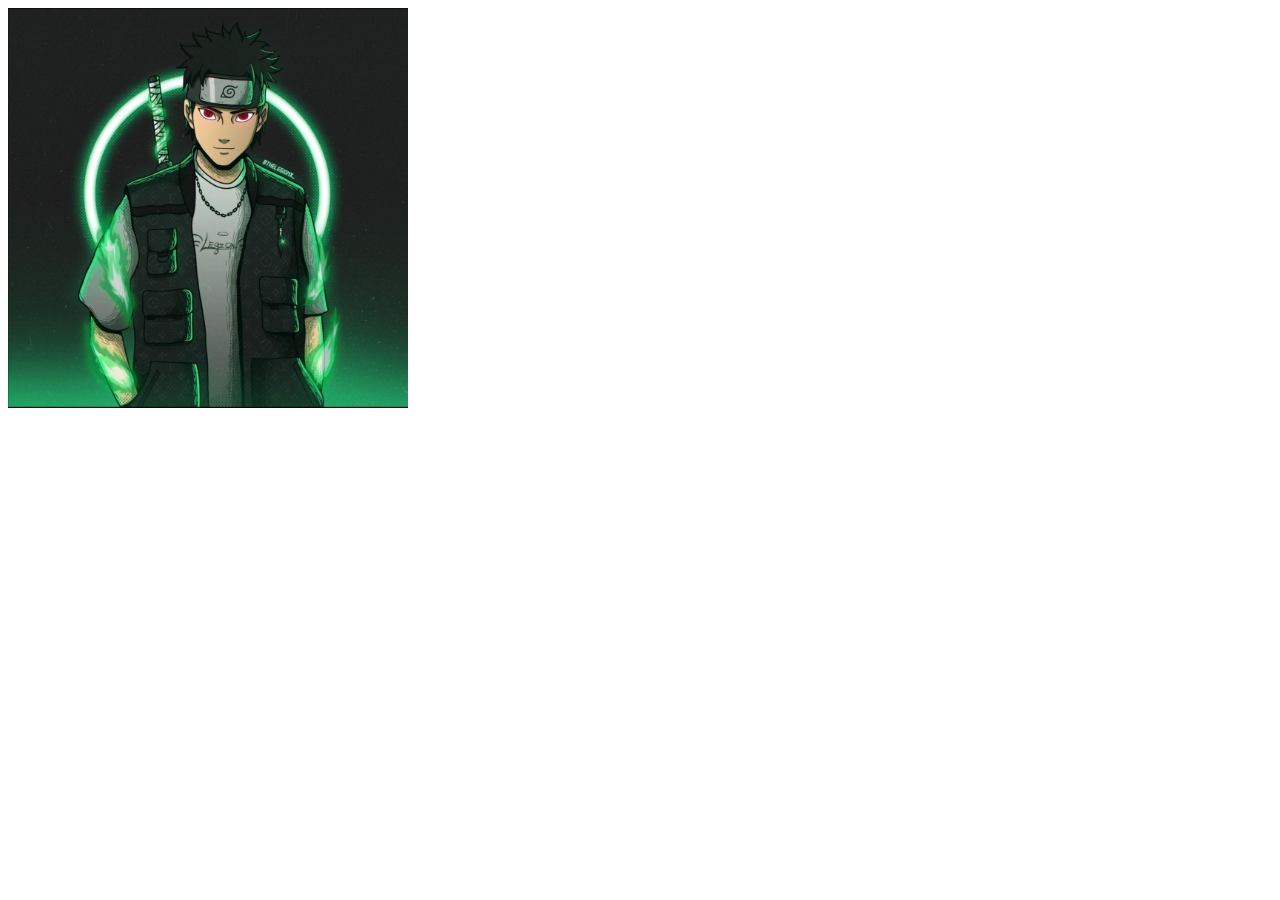
<file: index.html>
<!DOCTYPE html>
<html lang="en">
<head>
    <meta charset="UTF-8">
    <meta http-equiv="X-UA-Compatible" content="IE=edge">
    <meta name="viewport" content="width=device-width, initial-scale=1.0">
    <title>ჩემი საიტი</title>
    <link rel="stylesheet" href="style.css">
    <link rel="icon" type="image/x-icon" href="minato and kushina.ico">
<!--
    <style>
        body
        {
            background-color: brown;
        }
        h1
        {
            color: blue;
        }
    </style>
-->
</head>

<body>
    <img src="shisui.jpg" width="400px" height="400px" usemap="#work_map">
    <map name="work_map">
        <area shape="rect" coords="70, 55, 325, 280" href="http://www.example.com/">
    </map>
    
    <!--
    <h1>CSS</h1>
    <h1><a href="https://www.youtube.com/" target="_blank">link</a></h1> target blank- axal tabshi gaxsna

    -->
    
    <!--
    <h1 style="background-color: brown; color:rgb(156, 214, 214)">სათაური</h1>
    <h2 style="color: rgb(126, 160, 92)">txt</h2>
    <h1 style="background-color: #ff9900;">with#</h1>
    <h1 style="font-family: Georgia, 'Times New Roman', Times, serif;">font test</h1>
    <h1 style="font-size: 35px">font size test</h1>
    <h1 style="text-align: right;">mxareebis test</h1>
    <img src="shisui.jpg" alt="shisui" 
        style="width: 200px; height: 200px;">>
    -->
    
    <!--
    <h1>სათაური</h1>
    <h2>სათაური</h2>
    <h3>სათაური</h3>
    <h4>სათაური</h4>
    <h5>სათაური</h5>
    <h6>სათაური</h6>

    <p title="პარაგრაფია ეს ბიჭო">პარაგრაფი</p>
    <img src="images.jpeg" alt="error">
    <pre>
    me nika var
        Hello       Word
    </pre>-->

</body>
</html>
</file>
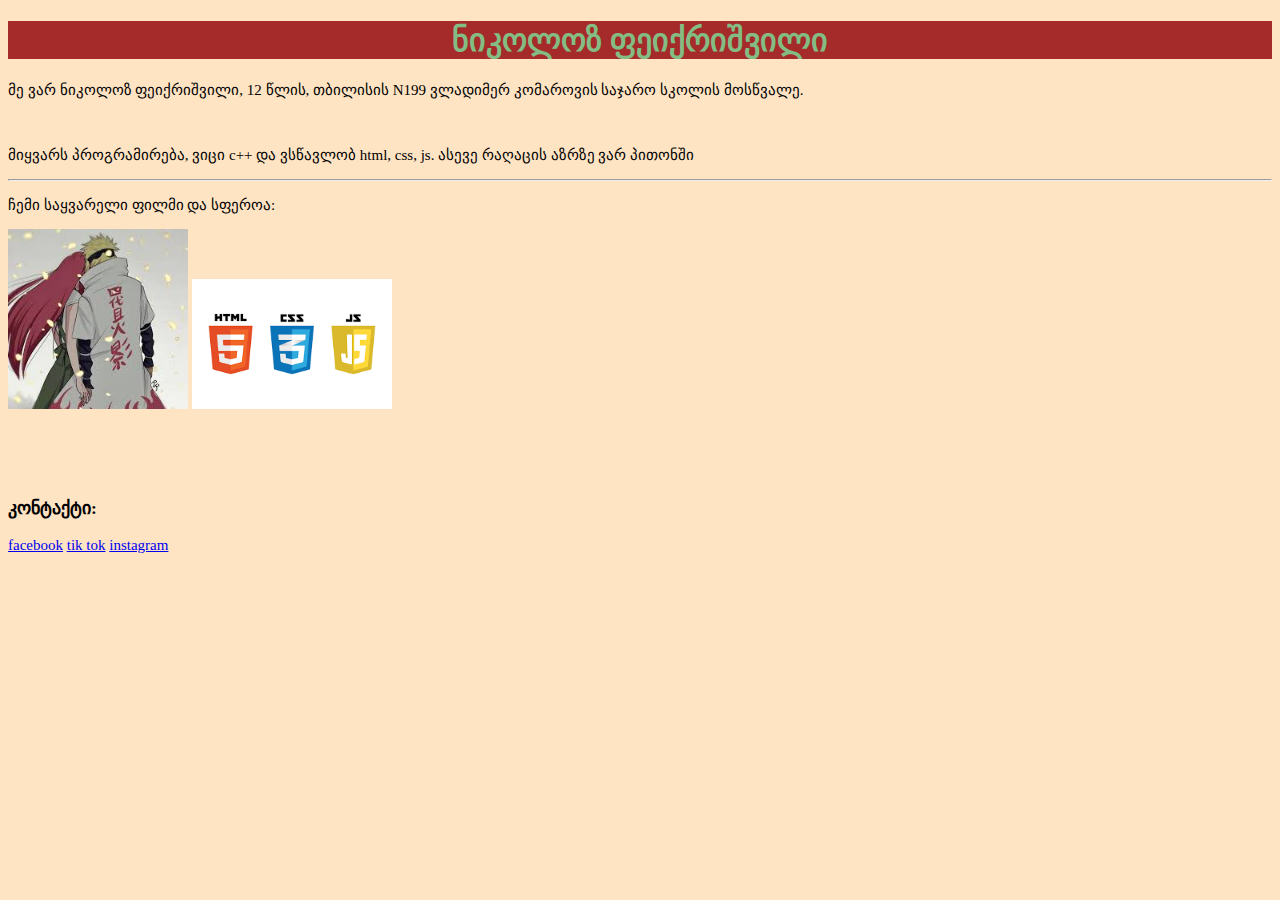
<file: about me.html>
<!DOCTYPE html>
<html lang="en">
<head>
    <meta charset="UTF-8">
    <meta http-equiv="X-UA-Compatible" content="IE=edge">
    <meta name="viewport" content="width=device-width, initial-scale=1.0">
    <title>Document</title>
</head>

<body style="background-color: bisque;">
    <h1 style="color: rgb(131, 189, 131); background-color: brown;"><center>ნიკოლოზ ფეიქრიშვილი</center></h1>
    <div style="font-family: Georgia, 'Times New Roman', Times, serif;
                font-size: 15px;
                text-align: left;">
        <p title="who am i?">მე ვარ ნიკოლოზ ფეიქრიშვილი, 12 წლის, თბილისის N199 ვლადიმერ კომაროვის საჯარო სკოლის მოსწვალე.</p>
        <br>
        <p title="what i know">მიყვარს პროგრამირება, ვიცი c++ და ვსწავლობ html, css, js. ასევე რაღაცის აზრზე ვარ პითონში</p>
        <hr>
        <p title="idk რა დავარქვა">ჩემი საყვარელი ფილმი და სფეროა:</p>
        <img src="images.jpeg" alt="ნარუტო" style="width: 180px; height: 180px;">
        <img src="html.png" alt="html, css, js" style="width: 200px; height: 130px;"">
        <br>
        <br>
        <br>
        <br> 
        <br>
        <h3>კონტაქტი:</h3>
        <a href="https://www.facebook.com/nika.peikrishvili.56/">facebook</a>
        <a href="https://www.tiktok.com/@nikapeikrishvili15?lang=en">tik tok</a>
        <a href="https://www.instagram.com/nika__peikrishvili/">instagram</a>
    </div>
</body>
</html>
</file>
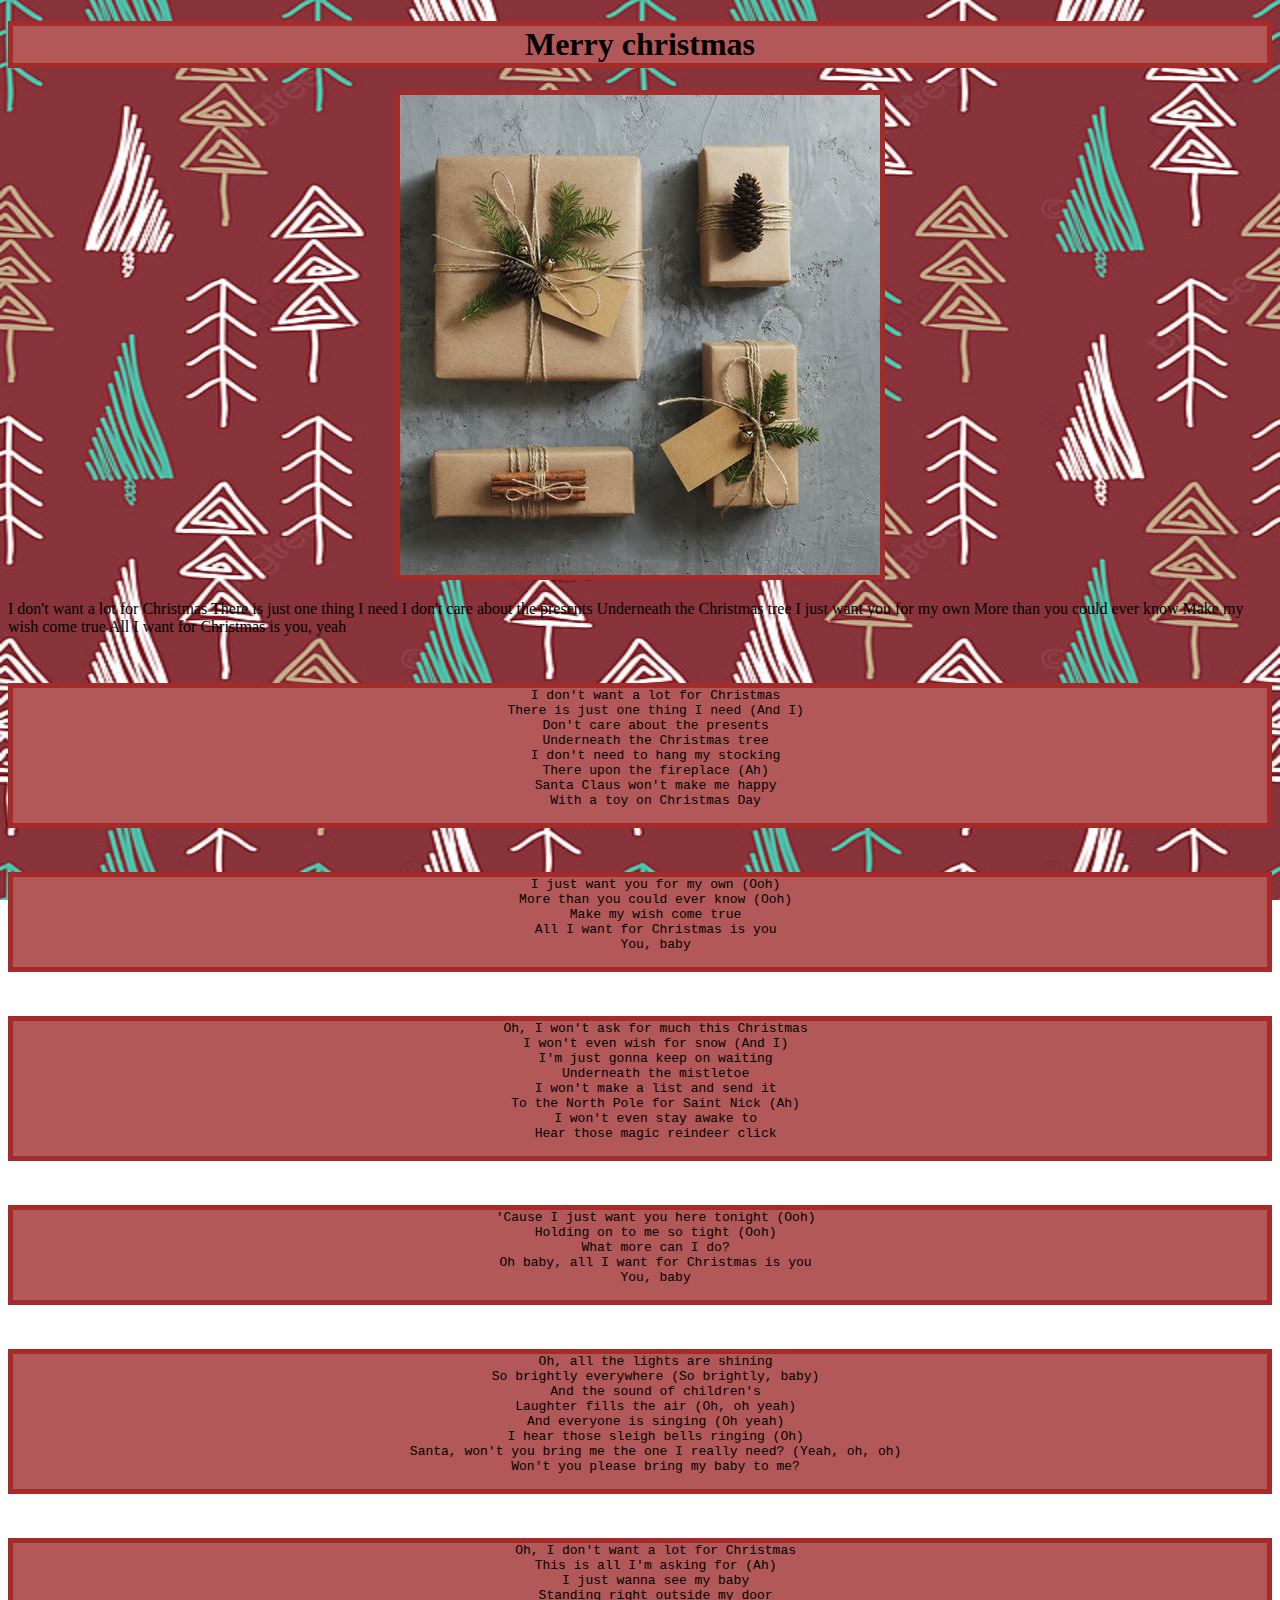
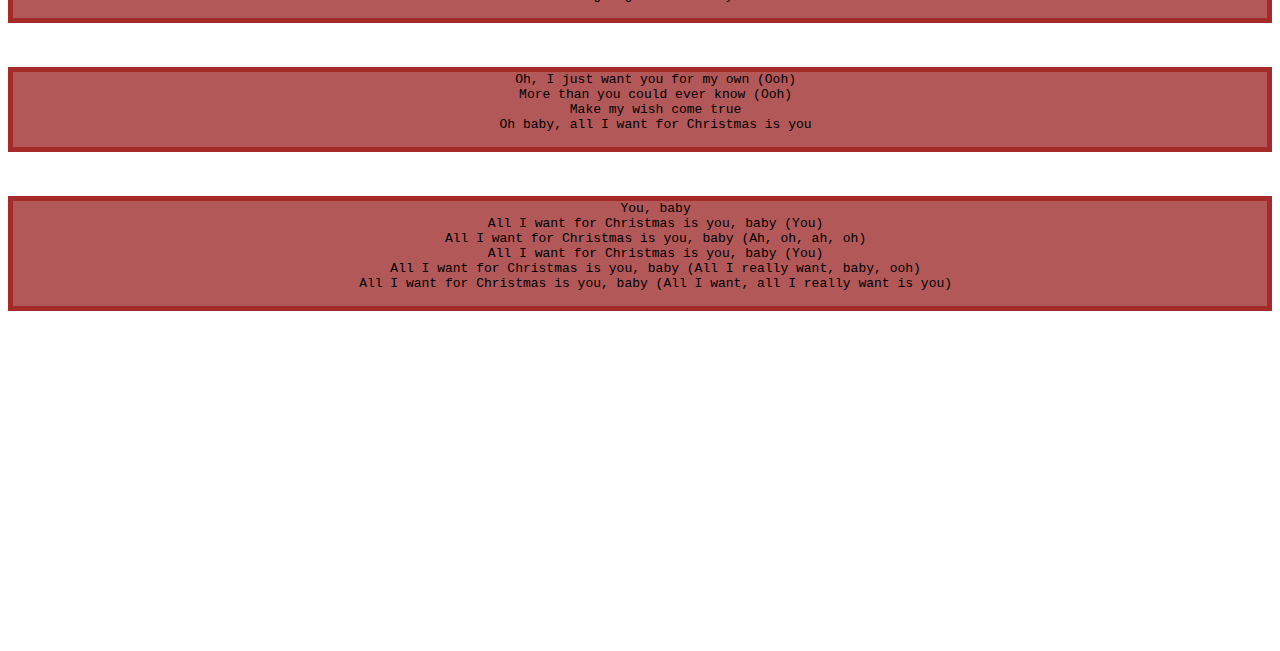
<file: christmas.html>
<!DOCTYPE html>
<html lang="en">
<head>
    <meta charset="UTF-8">
    <meta http-equiv="X-UA-Compatible" content="IE=edge">
    <meta name="viewport" content="width=device-width, initial-scale=1.0">
    <title>christmas</title>
    <link rel="stylesheet" href="christmas.css">
    <link rel="icon" type="image/x-icon" href="christmas tree.ico">
</head>
<body>
    <h1>Merry christmas</h1>
    <center>
        <img src="presents.jpg" alt="gifts" usemap="#gifts">
    </center>
    <map name="gifts">
        <area shape="rect" coords="36, 62, 240, 285" alt="first gift" href="http://www.example.com/" target="_blank">
        <area shape="rect" coords="298, 52, 390, 193" alt="second gift" href="http://www.example.com/" target="_blank">
        <area shape="rect" coords="30, 355, 235, 425" alt="third gift" href="http://www.example.com/" target="_blank">
        <area shape="rect" coords="302, 247, 400, 410" alt="fourth gift" href="http://www.example.com/" target="_blank">

    </map>

    <p>
        I don't want a lot for Christmas
        There is just one thing I need
        I don't care about the presents
        Underneath the Christmas tree
        I just want you for my own
        More than you could ever know
        Make my wish come true
        All I want for Christmas is you, yeah
    </p>

    <br>

    <pre>
    I don't want a lot for Christmas
    There is just one thing I need (And I)
    Don't care about the presents
    Underneath the Christmas tree
    I don't need to hang my stocking
    There upon the fireplace (Ah)
    Santa Claus won't make me happy
    With a toy on Christmas Day
    </pre>

    <br>

    <pre>
    I just want you for my own (Ooh)
    More than you could ever know (Ooh)
    Make my wish come true
    All I want for Christmas is you
    You, baby
    </pre>

    <br>

    <pre>
    Oh, I won't ask for much this Christmas
    I won't even wish for snow (And I)
    I'm just gonna keep on waiting
    Underneath the mistletoe
    I won't make a list and send it
    To the North Pole for Saint Nick (Ah)
    I won't even stay awake to
    Hear those magic reindeer click
    </pre>
    
    <br>

    <pre>
    'Cause I just want you here tonight (Ooh)
    Holding on to me so tight (Ooh)
    What more can I do?
    Oh baby, all I want for Christmas is you
    You, baby
    </pre>
    
    <br>

    <pre>
    Oh, all the lights are shining
    So brightly everywhere (So brightly, baby)
    And the sound of children's
    Laughter fills the air (Oh, oh yeah)
    And everyone is singing (Oh yeah)
    I hear those sleigh bells ringing (Oh)
    Santa, won't you bring me the one I really need? (Yeah, oh, oh)
    Won't you please bring my baby to me?
    </pre>
    
    <br>

    <pre>
    Oh, I don't want a lot for Christmas
    This is all I'm asking for (Ah)
    I just wanna see my baby
    Standing right outside my door
    </pre>
    
    <br>

    <pre>
    Oh, I just want you for my own (Ooh)
    More than you could ever know (Ooh)
    Make my wish come true
    Oh baby, all I want for Christmas is you
    </pre>
    
    <br>

    <pre>
    You, baby
    All I want for Christmas is you, baby (You)
    All I want for Christmas is you, baby (Ah, oh, ah, oh)
    All I want for Christmas is you, baby (You)
    All I want for Christmas is you, baby (All I really want, baby, ooh)
    All I want for Christmas is you, baby (All I want, all I really want is you)
    </pre>

    <center>
    <iframe width="560" height="315" src="https://www.youtube.com/embed/RmUWWVZw28E" 
            title="YouTube video player" frameborder="0" allow="accelerometer; autoplay; 
            clipboard-write; encrypted-media; gyroscope; picture-in-picture" allowfullscreen></iframe>
    </center>
</body>
</html>
</file>
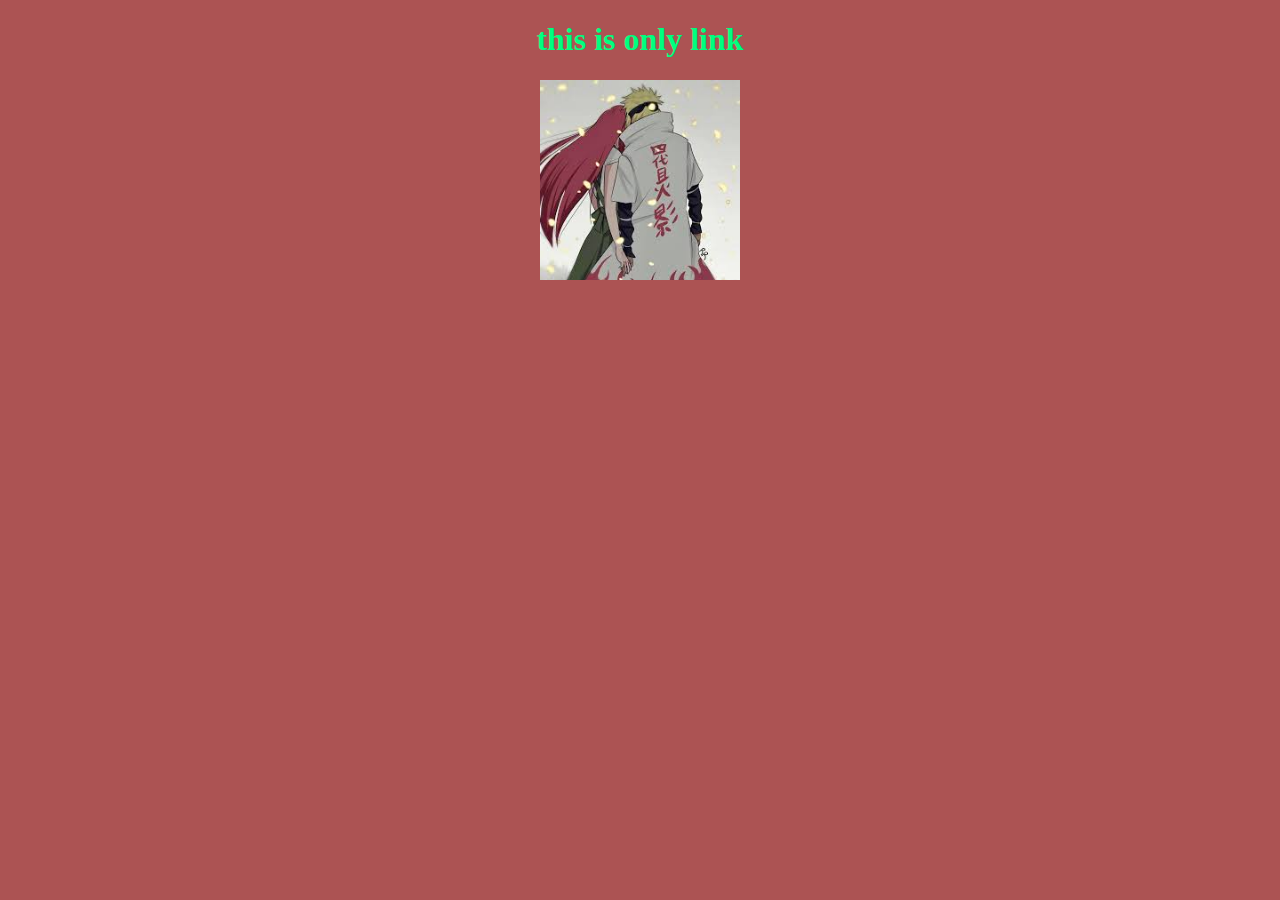
<file: online gallery.html>
<!DOCTYPE html>
<html lang="en">
<head>
    <meta charset="UTF-8">
    <meta http-equiv="X-UA-Compatible" content="IE=edge">
    <meta name="viewport" content="width=device-width, initial-scale=1.0">
    <title>online gallery</title>
    <link rel="stylesheet" href="online gallery.css">
</head>

<body>
    <center>
    <h1> <a href="https://www.youtube.com/" target="_blank" >this is only link</a> </h1>
    <a href="https://wallpapercave.com/w/wp6300386" target="_blank"><img src="minato and kushina.jpeg" 
                                                                         alt="minato and kushina" 
                                                                         style="width: 200px; height: 200px"></a>
    
    
    </center>
</body>
</html>
</file>
<file: style.css>
a
{
    color: blue;
    text-decoration: none; /*remove underline*/
}
a:hover
{
    color: green;
    text-decoration: underline;
}
a:active
{
    color: yellow;
}


/*
body
{
    background-image: url('-_-.png');
    background-repeat: no-repeat;
    background-attachment: fixed; gashesheba
    background-size: 100% 100%;
}
*/
</file>
<file: christmas.css>
body
{
    background-image: url('christmas\ bg.jpg');
    background-repeat: no-repeat;
    background-attachment: fixed; /*gashesheba*/
    background-size: 100% 100%;
}
h1
{
    background-color: rgb(179, 88, 88);
    text-align: center;
    border: 5px solid brown;
}
img
{
    border: 5px solid brown;
}
pre
{
    background-color: rgb(179, 88, 88);
    text-align: center;
    border: 5px solid brown;
}
</file>
<file: online gallery.css>
a
{
    color:springgreen;
    text-decoration: none;
}
a:hover
{
    color: rgb(98, 209, 98);
    text-decoration: underline;
}
a:active
{
    color: green;
}


body
{
    background-color: rgb(172, 83, 83);
    background-repeat: no-repeat;
    background-attachment: fixed;
    background-size: 100% 100%;
}
</file>
